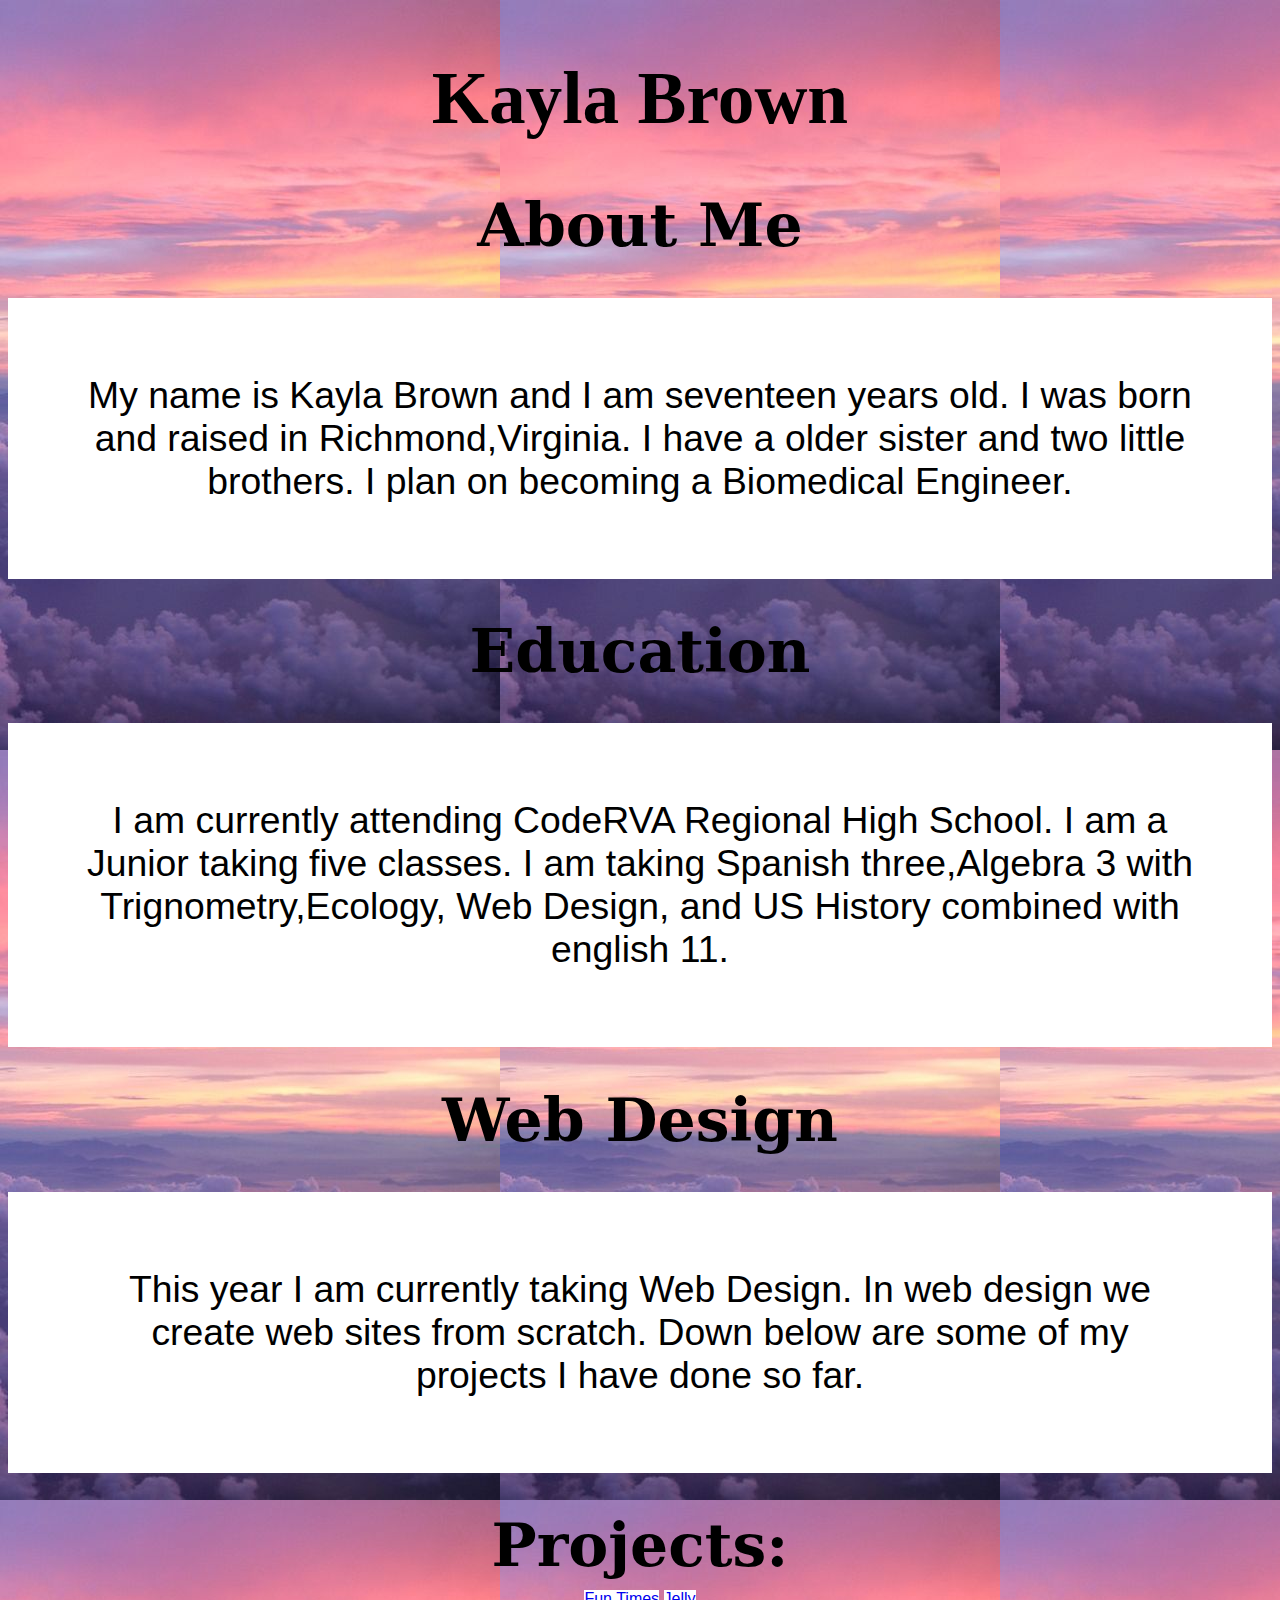
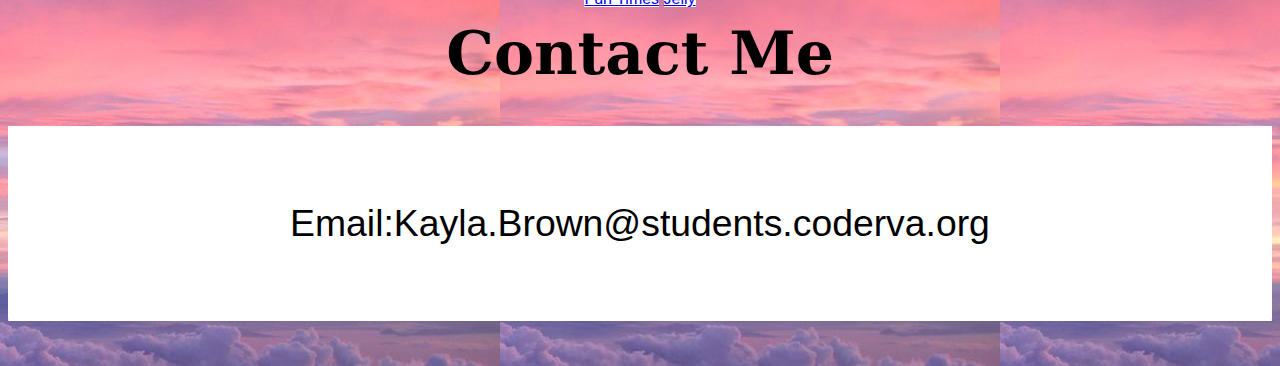
<file: index.html>
<!DOCTYPE html>
<html>
<head>
    <title>Kayla Brown</title>
    <link rel="stylesheet" href="lasttrycss.css">
    <meta name= "portfolio" content="work"/>
    <meta name="Kayla Brown" content="3/5/2020">
    <meta charset="UTF-8"/>
</head>
<style>
    body{
        background-image: url("sky.jpg");
    }
</style>
<body>
    <div>
        <h1>Kayla Brown</h1>
        <h2>About Me</h2>
        <p>My name is Kayla Brown and I am seventeen years old. I was born and raised in Richmond,Virginia.  I have a older sister and two little brothers. I plan on becoming a Biomedical Engineer.</p>
        <h2>Education</h2>
        <p>I am currently attending CodeRVA Regional High School. I am a Junior taking five classes. I am taking Spanish three,Algebra 3 with Trignometry,Ecology, Web Design, and US History combined with english 11.  </p>
        <h2>Web Design</h2>
        <p>This year I am currently taking Web Design. In web design we create web sites from scratch. Down below are some of my projects I have done so far.</p>
        <h2>Projects:</h2>
        <a href="funtimes.html">Fun Times</a>
        <a href="jelly.html">Jelly</a>
        <h2>Contact Me</h2>
        <p>Email:Kayla.Brown@students.coderva.org</p>
    </div>
</body>
</html>
</file>
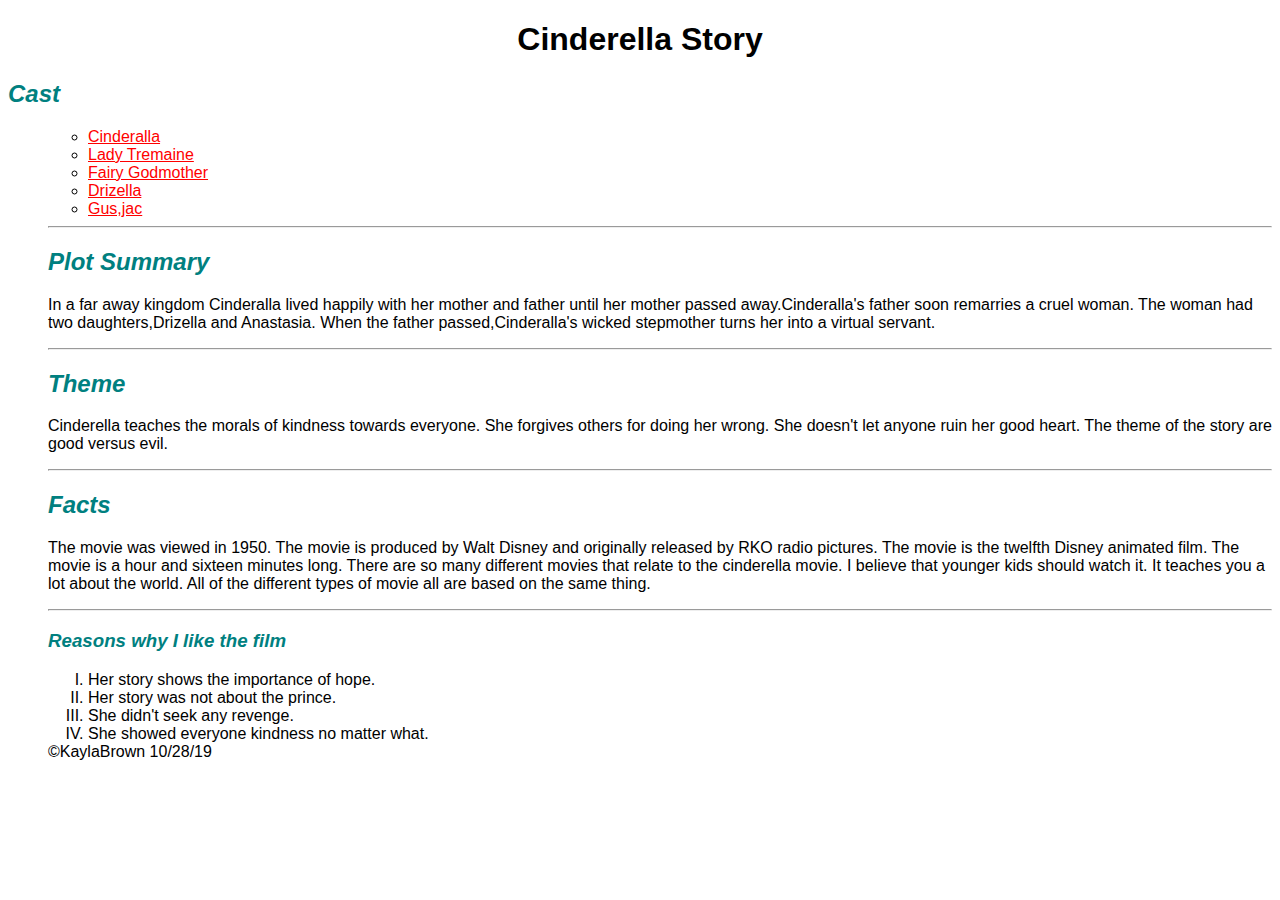
<file: funtimes.html>
<!DOCTYPEhtml>
<html>
<head>
<style>
body {
background-image:
url("http://p.fod4.com/upload/97c8e6d0d14f4e242c3c37af68cc376c/cQRhVw2Qb6RXPdUWgFnK_Cinderella-cinderella-16247075-1024-768.jpg");
background-repeat: no-repeat;
background-size: 2400px 950px;
font-family: verdana,Helvetica, sans-serif;
color:Black;
color: #000000;
}

h2 {
  color:#008080
}
h3{
  color:#008080
}

}
</style>
<body link="Red"/>
<title> A Cinderella Story </title>
<meta name = "author" content = "Kayla Brown"/>
<meta name = "description" content = "Cinderella movie by Kayla"/>
<meta charset = "UTF-8"/>
</head>
<h1 style = "text-align:center; background-color:White;">Cinderella Story</h1>

<h2><strong><em> Cast </strong></em></h2>
<ul style="list-style-type:circle;">
<ul>
  <li> <a href="https://en.wikipedia.org/wiki/Ilene_Woods" target="_blank"> Cinderalla</a> </li>
  <li> <a href="https://en.wikipedia.org/wiki/Eleanor_Audley" target="_blank">Lady Tremaine</a></li>
  <li> <a href="https://en.wikipedia.org/wiki/Verna_Felton" target="_blank"> Fairy Godmother</a></li>
  <li> <a href="https://en.wikipedia.org/wiki/Rhoda_Williams"target="_blank">Drizella</a></li>
  <li> <a href="https://en.wikipedia.org/wiki/Jimmy_MacDonald_(sound_effects_artist)"target="_blank">Gus,jac</a></li>
</ul>
<hr></hr>
<h2 <strong><em> Plot Summary </strong></em></h2>
<p> In a far away kingdom Cinderalla lived happily with her mother and father until her mother passed away.Cinderalla's father soon remarries a cruel woman. The woman had two daughters,Drizella and Anastasia. When the father passed,Cinderalla's wicked stepmother turns her into a virtual servant.</P>
<hr></hr>
<h2 <strong><em> Theme </strong></em></h2>
<p> Cinderella teaches the morals of kindness towards everyone. She forgives others for doing her wrong. She doesn't let anyone ruin her good heart. The theme of the story are good versus evil.</p>
<hr></hr>
<h2 <strong><em> Facts </strong></em></h2>
<p> The movie was viewed in 1950. The movie is produced by Walt Disney and originally released by RKO radio pictures. The movie is the twelfth Disney animated film. The movie is a hour and sixteen minutes long. There are so many different movies that relate to the cinderella movie. I believe that younger kids should watch it. It teaches you a lot about the world. All of the different types of movie all are based on the same thing.</p>
<hr></hr>
<h3><strong><em> Reasons why I like the film</strong></em></h3>
<ol type = "I">
  <li> Her story shows the importance of hope.</li>
  <li> Her story was not about the prince.</li>
  <li> She didn't seek any revenge.</li>
  <li> She showed everyone kindness no matter what.</li>
</ol>

&copy;KaylaBrown 10/28/19
</file>
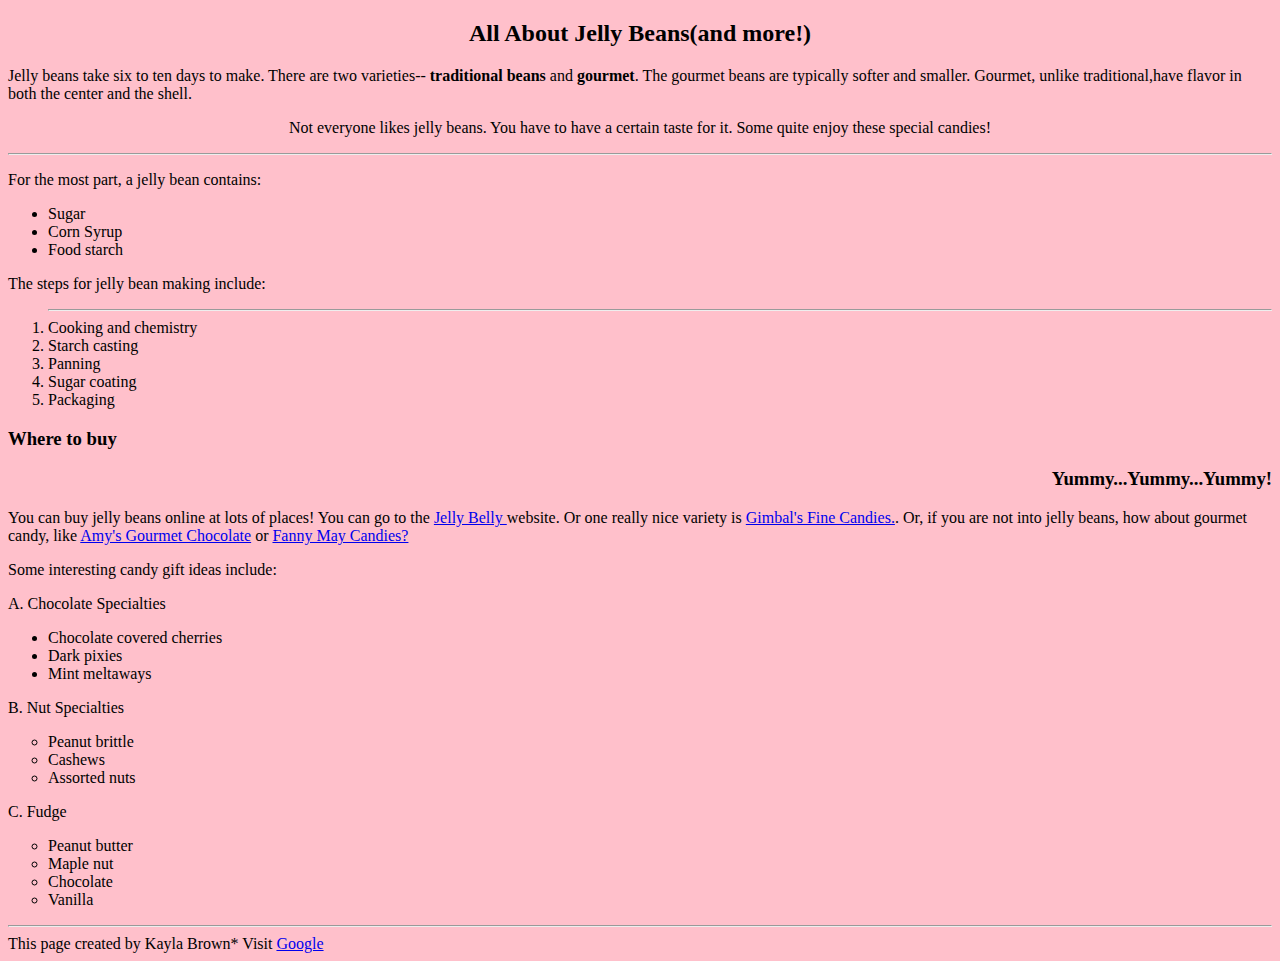
<file: jelly.html>
<!DOCTYPE html>
<html>
<head>
<style>
body{
  background-color:  pink ;
}
</style>
<title> Jelly Beans</title>
<meta name = "author" content = "Kayla"/>
<meta name = "description" content = "Jelly Beans"/>
<meta charset = "UTF-8"/>
</head>

<h2 style = "text-align:center;"> All About Jelly Beans(and more!)</h2>
<p> Jelly beans take six to ten days to make. There are two varieties--<strong> traditional beans</strong> and <strong> gourmet</strong>. The gourmet beans are typically softer and smaller. Gourmet, unlike traditional,have flavor in both the center and the shell.</p>
<p style = "text-align:center"> Not everyone likes jelly beans. You have to have a certain taste for it. Some quite enjoy these special candies!
<hr></hr>
<p> For the most part, a jelly bean contains: <p>
  <ul>
    <li> Sugar </li>
    <li> Corn Syrup </li>
    <li> Food starch </li>
  </ul>

<P> The steps for jelly bean making include: </p>
<ol>
<hr></hr>
  <li> Cooking and chemistry</li>
  <li> Starch casting</li>
  <li> Panning</li>
  <li> Sugar coating</li>
  <li> Packaging</li>
</ol>

<h3> Where to buy </h3>
<h3 style = "text-align:right;"> Yummy...Yummy...Yummy!</h3>
<p> You can buy jelly beans online at lots of places! You can go to the <a href = "http://jellybean.com"> Jelly Belly </a> website. Or one really nice variety is <a href = "http://www.gimbalscandy.com/"> Gimbal's Fine Candies.</a>. Or, if you are not into jelly beans, how about gourmet candy, like <a href = "http://amyscandykitchen.com/"> Amy's Gourmet Chocolate</a> or <a href = "http://fanniemay.com"> Fanny May Candies?</a> <p>
<p> Some interesting candy gift ideas include:</p>
  <p> A. Chocolate Specialties</p>
    <ul style = "list- style-type:circle;">
      <li> Chocolate covered cherries</li>
      <li> Dark pixies</li>
      <li> Mint meltaways</li>
    </ul>
 <p> B. Nut Specialties</p>
   <ul style = "list-style-type:circle;">
     <li> Peanut brittle</li>
     <li> Cashews</li>
     <li> Assorted nuts</li>
    </ul>
<p> C. Fudge</p>
  <ul style = "list-style-type:circle;">
    <li> Peanut butter</li>
    <li> Maple nut</li>
    <li> Chocolate</li>
    <li> Vanilla</li>
  </ul>
<hr></hr>
This page created by Kayla Brown* Visit <a href ="http://google.com">Google</a>
<body>
</html>
</file>
<file: lasttrycss.css>
div{
    font-family:Verdana, Geneva, Tahoma, sans-serif;
    text-align: center;
    overflow: hidden;
    border-radius: 40px;
}
img{
    margin-top:80px;
    margin-bottom:100px;
    margin-right:250px;
    width:150px;
    height:150px;
}
h1{
    font-family:'Lucida Sans', 'Lucida Sans Regular';
    font-weight: bold;
    font-size:55pt;
}
h2{
    font-family:"Serif";
    font-size:45pt;
    margin:10px;
}
p{
   padding:76px;
    font-size:28pt;
    background-color: white;
}
a{
    background-color: white;
}
</file>
